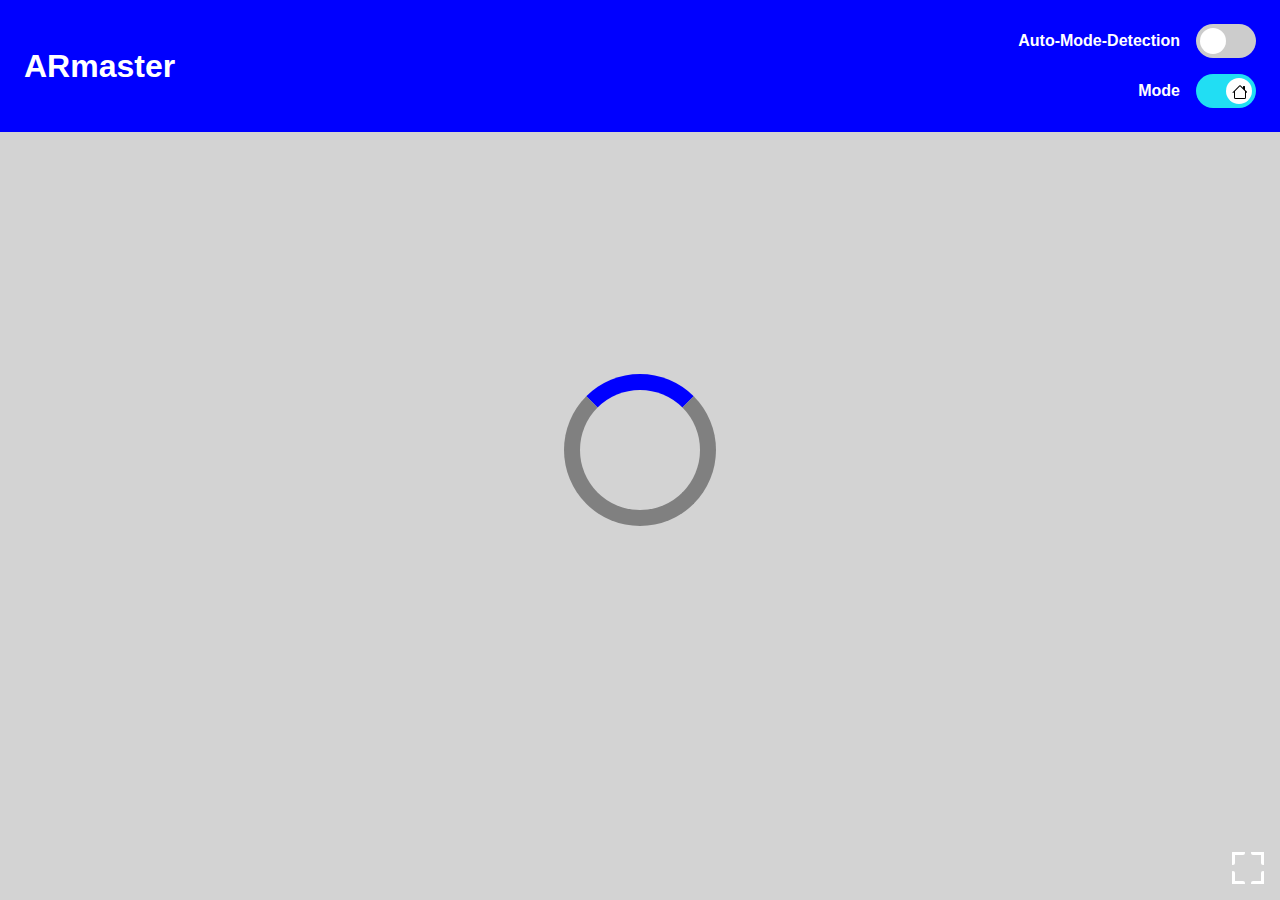
<file: index.html>
<!DOCTYPE html>
<html lang="en">
  <head>
    <meta charset="UTF-8" />
    <meta name="viewport" content="width=device-width, initial-scale=1.0" />

    <title>ARmaster</title>

    <script src="../js/aframe/aframe.min.js"></script>
    <script src="../js/aframe/ar-threex-location-only.js"></script>
    <script src="../js/aframe/aframe-ar.js"></script>
    <script src="../js/aframe/aframe-look-at-component.min.js"></script>

    <link rel="stylesheet" href="../css/style.css" />
  </head>
  <body>
    <nav>
      <div class="navBar">
        <div class="navHeader">ARmaster</div>
        <div class="toggle-wrapper">
          <div class="auto-detect-wrapper">
            <label class="toggleLabel" for="auto-detect"
              >Auto-Mode-Detection</label
            >
            <label style="z-index: 1000" class="switch">
              <input
                id="auto-detect"
                name="auto-detect"
                type="checkbox"
                onchange="toogleAutoDetection()"
              />
              <span class="slider round"></span>
            </label>
          </div>
          <div class="mode-toggle-wrapper">
            <label class="toggleLabel" for="mode-toggle">Mode</label>
            <label class="switch">
              <input
                id="mode-toggle"
                name="mode-toggle"
                type="checkbox"
                onchange="toggleMode()"
              />
              <span class="slider round icon"></span>
            </label>
          </div>
        </div>
      </div>
    </nav>
    <main id="main"></main>
    <div class="loader-wrapper"><div class="loader"></div></div>
    <svg
      xmlns="http://www.w3.org/2000/svg"
      width="32"
      height="32"
      fill="currentColor"
      viewBox="0 0 16 16"
      id="fullScreenButton"
    >
      <path
        stroke="white"
        d="M1.5 1a.5.5 0 0 0-.5.5v4a.5.5 0 0 1-1 0v-4A1.5 1.5 0 0 1 1.5 0h4a.5.5 0 0 1 0 1zM10 .5a.5.5 0 0 1 .5-.5h4A1.5 1.5 0 0 1 16 1.5v4a.5.5 0 0 1-1 0v-4a.5.5 0 0 0-.5-.5h-4a.5.5 0 0 1-.5-.5M.5 10a.5.5 0 0 1 .5.5v4a.5.5 0 0 0 .5.5h4a.5.5 0 0 1 0 1h-4A1.5 1.5 0 0 1 0 14.5v-4a.5.5 0 0 1 .5-.5m15 0a.5.5 0 0 1 .5.5v4a1.5 1.5 0 0 1-1.5 1.5h-4a.5.5 0 0 1 0-1h4a.5.5 0 0 0 .5-.5v-4a.5.5 0 0 1 .5-.5"
      />
    </svg>
    <script src="../js/armaster.js"></script>
  </body>
</html>
</file>
<file: css/style.css>
body {
  background-color: lightgrey;
  font-family: Verdana, Geneva, Tahoma, sans-serif;
  font-weight: bold;
  color: white;
}

nav {
  position: fixed;
  top: 0;
  left: 0;

  width: 100%;

  background-color: blue;

  z-index: 100;
}

.navBar {
  display: flex;
  justify-content: end;
  align-items: center;
  padding: 1.5rem;
}

.navHeader {
  font-size: xx-large;
  display: none;
}

.toggle-wrapper {
  flex: 1;
}

.auto-detect-wrapper {
  padding-bottom: 1rem;
}

.auto-detect-wrapper,
.mode-toggle-wrapper {
  display: flex;
  align-items: center;
  justify-content: flex-end;
  text-align: right;
}

.toggleLabel {
  padding-right: 1rem;
}

@media (min-width: 600px) {
  .navHeader {
    display: block;
  }
}

/* The switch - the box around the slider */
.switch {
  position: relative;
  display: inline-block;
  width: 60px;
  height: 34px;
}

/* Hide default HTML checkbox */
.switch input {
  opacity: 0;
  width: 0;
  height: 0;
}

/* The slider */
.slider {
  position: absolute;
  cursor: pointer;
  top: 0;
  left: 0;
  right: 0;
  bottom: 0;
  background-color: #ccc;
  -webkit-transition: 0.4s;
  transition: 0.4s;
}

.slider:before {
  position: absolute;
  content: "";
  height: 26px;
  width: 26px;
  left: 4px;
  bottom: 4px;
  background-color: white;
  -webkit-transition: 0.4s;
  transition: 0.4s;
}

.icon.slider:before {
  background-repeat: no-repeat;
  background-position: center;
  background-image: url('data:image/svg+xml;utf8,<svg xmlns="http://www.w3.org/2000/svg" width="15" height="15" fill="currentColor" class="bi bi-geo-alt" viewBox="0 0 15 15"><path d="M12.166 8.94c-.524 1.062-1.234 2.12-1.96 3.07A32 32 0 0 1 8 14.58a32 32 0 0 1-2.206-2.57c-.726-.95-1.436-2.008-1.96-3.07C3.304 7.867 3 6.862 3 6a5 5 0 0 1 10 0c0 .862-.305 1.867-.834 2.94M8 16s6-5.686 6-10A6 6 0 0 0 2 6c0 4.314 6 10 6 10"/><path d="M8 8a2 2 0 1 1 0-4 2 2 0 0 1 0 4m0 1a3 3 0 1 0 0-6 3 3 0 0 0 0 6"/></svg>');
}

input:checked + .slider {
  background-color: #21def3;
}

input:focus + .slider {
  box-shadow: 0 0 1px #21def3;
}

input:disabled + .slider {
  background-color: darkgray;
}

input:checked + .slider:before {
  -webkit-transform: translateX(26px);
  -ms-transform: translateX(26px);
  transform: translateX(26px);
}

input:checked + .icon.slider:before {
  background-repeat: no-repeat;
  background-position: center;
  background-image: url('data:image/svg+xml;utf8,<svg xmlns="http://www.w3.org/2000/svg" width="15" height="15" fill="currentColor" class="bi bi-house" viewBox="0 0 15 15"><path d="M8.707 1.5a1 1 0 0 0-1.414 0L.646 8.146a.5.5 0 0 0 .708.708L2 8.207V13.5A1.5 1.5 0 0 0 3.5 15h9a1.5 1.5 0 0 0 1.5-1.5V8.207l.646.647a.5.5 0 0 0 .708-.708L13 5.793V2.5a.5.5 0 0 0-.5-.5h-1a.5.5 0 0 0-.5.5v1.293zM13 7.207V13.5a.5.5 0 0 1-.5.5h-9a.5.5 0 0 1-.5-.5V7.207l5-5z"/></svg>');
}

/* Rounded sliders */
.slider.round {
  border-radius: 34px;
}

.slider.round:before {
  border-radius: 50%;
}

main {
  height: 100%;
}

#fullScreenButton {
  position: fixed;
  right: 1rem;
  bottom: 1rem;
}

#fullScreenButton:hover {
  cursor: pointer;
}

.loader-wrapper {
  position: absolute;
  width: 100%;
  height: 100%;
  display: flex;
  justify-content: center;
  align-items: center;
  top: 0;
  left: 0;
  z-index: -3;
}

.loader {
  border: 16px solid grey;
  border-radius: 50%;
  border-top: 16px solid blue;
  width: 120px;
  height: 120px;
  -webkit-animation: spin 2s linear infinite; /* Safari */
  animation: spin 2s linear infinite;
}

/* Safari */
@-webkit-keyframes spin {
  0% {
    -webkit-transform: rotate(0deg);
  }
  100% {
    -webkit-transform: rotate(360deg);
  }
}

@keyframes spin {
  0% {
    transform: rotate(0deg);
  }
  100% {
    transform: rotate(360deg);
  }
}
</file>
